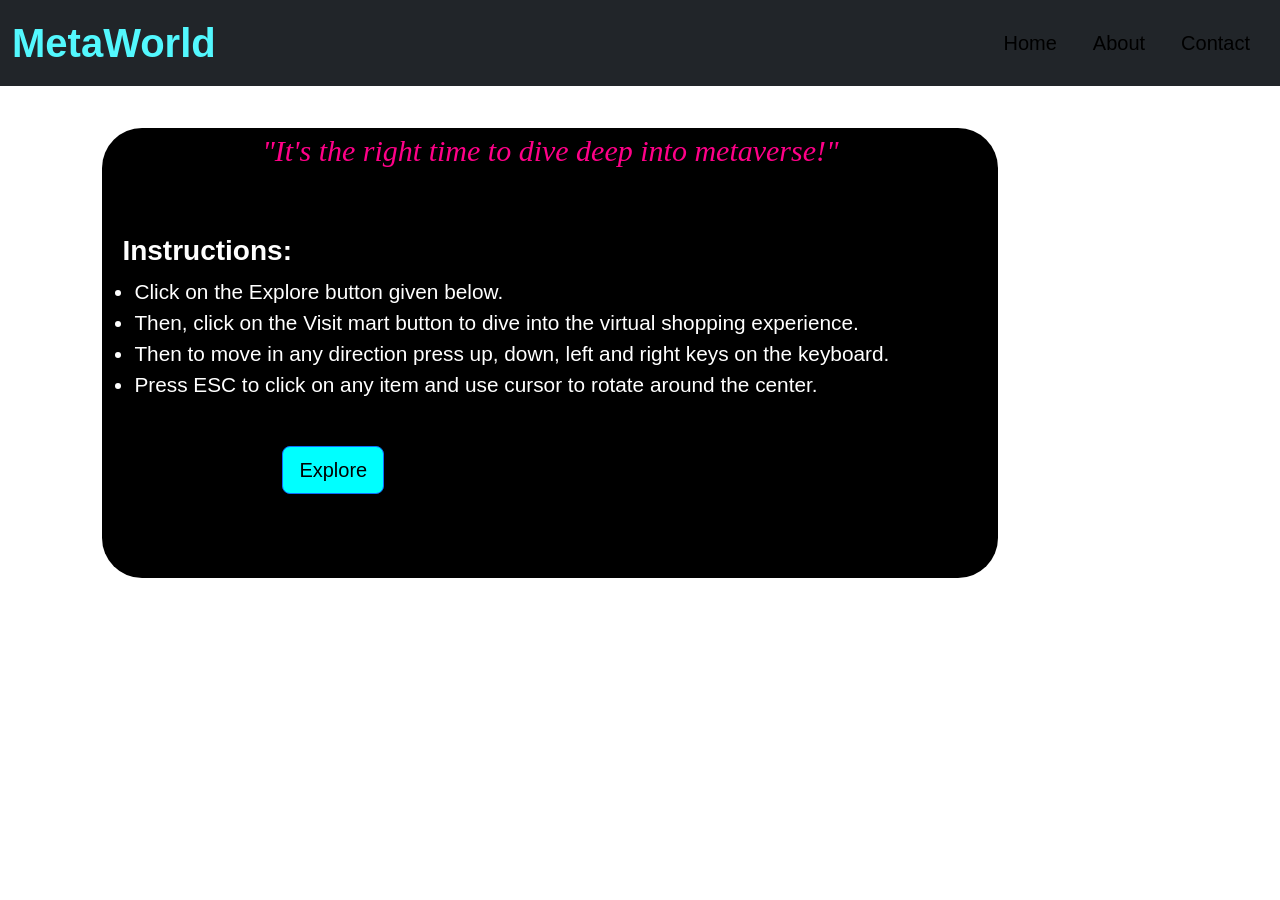
<file: index.html>
<!DOCTYPE html>
<html lang="en">
<head>
  <meta charset="UTF-8">
  <meta http-equiv="X-UA-Compatible" content="IE=edge">
  <meta name="viewport" content="width=device-width, initial-scale=1.0">
  <title>Homepage</title>

  <link href="https://cdn.jsdelivr.net/npm/bootstrap@5.0.2/dist/css/bootstrap.min.css" rel="stylesheet"
    integrity="sha384-EVSTQN3/azprG1Anm3QDgpJLIm9Nao0Yz1ztcQTwFspd3yD65VohhpuuCOmLASjC" crossorigin="anonymous">
  <link rel="stylesheet" href="static/styles.css">
</head>

<body>
   <!-- Navbar Starts -->
  <nav class="navbar navbar-expand-lg navbar bg-dark fixed-top">
    <div class="container-fluid">
      <a class="navbar-brand" href="#">MetaWorld</a>
      <button class="navbar-toggler" type="button" data-bs-toggle="collapse" data-bs-target="#navbarSupportedContent"
        aria-controls="navbarSupportedContent" aria-expanded="false" aria-label="Toggle navigation">
        <span class="navbar-toggler-icon"></span>
      </button>

      <form class="d-flex">
        <ul class="navbar-nav me-auto mb-2 mb-lg-0">
          <li class="nav-item">
            <a class="nav-link active" aria-current="page" href="index.html">Home</a>
          </li>
          <li class="nav-item">
            <a class="nav-link active" href="about.html">About</a>
          </li>

          <li class="nav-item">
            <a class="nav-link active" href="contact.html" tabindex="-1" aria-disabled="true">Contact</a>
          </li>
        </ul>
      </form>
    </div>

  </nav>
  <!-- Navbar Ends -->

  <!--Main Content-->
  <div class="container-index">
    <div class="card-body">
      <p id="p-text"><em>"It's the right time to dive deep into metaverse!"</em>
        <br>
        <br>
        <h3 id="instruct"><strong>Instructions:</strong></h3>
        <ul id="li-text">
          <li>Click on the Explore button given below.</li>
          <li>Then, click on the Visit mart button to dive into the virtual shopping experience.</li>
          <li>Then to move in any direction press up, down, left and right keys on the keyboard.</li>
          <li>Press ESC to click on any item and use cursor to rotate around the center.</li>
        </ul>
      </p>
      
      <a href="main.html">
        <input type="submit" class="btn btn-lg btn-primary" value="Explore" name="submit" />
      </a>
    </div>

  </div>
</body>
</html>
</file>
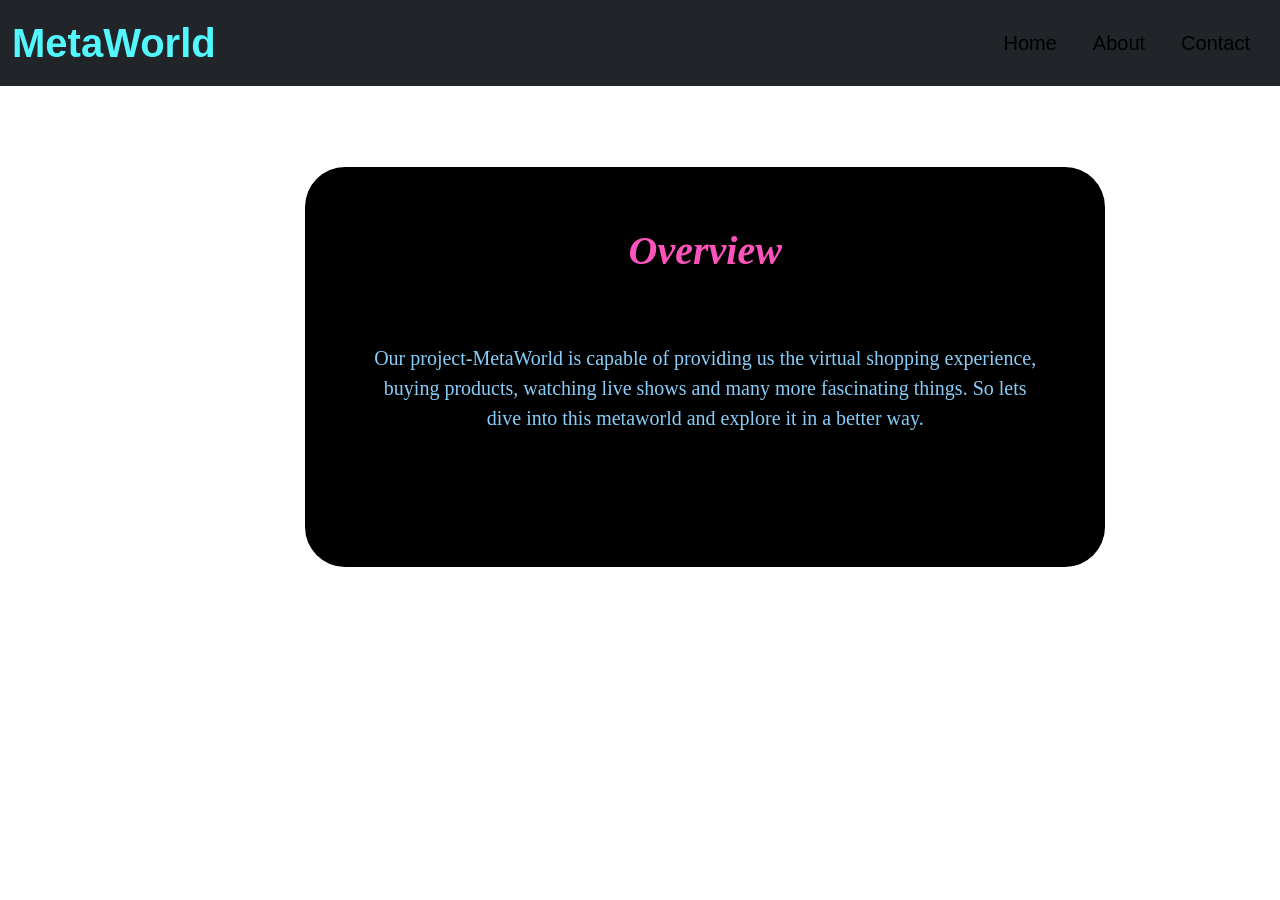
<file: about.html>
<!DOCTYPE html>
<html lang="en">
<head>
  <meta charset="UTF-8">
  <meta http-equiv="X-UA-Compatible" content="IE=edge">
  <meta name="viewport" content="width=device-width, initial-scale=1.0">
  <title>About</title>

  <link href="https://cdn.jsdelivr.net/npm/bootstrap@5.0.2/dist/css/bootstrap.min.css" rel="stylesheet"
    integrity="sha384-EVSTQN3/azprG1Anm3QDgpJLIm9Nao0Yz1ztcQTwFspd3yD65VohhpuuCOmLASjC" crossorigin="anonymous">
  <link rel="stylesheet" href="static/styles.css">
</head>

<body>
   <!-- Navbar Starts -->
  <nav class="navbar navbar-expand-lg navbar bg-dark fixed-top">
    <div class="container-fluid">
      <a class="navbar-brand" href="#">MetaWorld</a>
      <button class="navbar-toggler" type="button" data-bs-toggle="collapse" data-bs-target="#navbarSupportedContent"
        aria-controls="navbarSupportedContent" aria-expanded="false" aria-label="Toggle navigation">
        <span class="navbar-toggler-icon"></span>
      </button>

      <form class="d-flex">
        <ul class="navbar-nav me-auto mb-2 mb-lg-0">
          <li class="nav-item">
            <a class="nav-link active" aria-current="page" href="index.html">Home</a>
          </li>
          <li class="nav-item">
            <a class="nav-link active" href="about.html">About</a>
          </li>

          <li class="nav-item">
            <a class="nav-link active" href="contact.html" tabindex="-1" aria-disabled="true">Contact</a>
          </li>
        </ul>
      </form>
    </div>

  </nav>
  <!-- Navbar Ends -->

  <!--Main Content-->
  <div class="container">
    <div class="card-body-about">
      <h1 class="h1-about"><em><strong>Overview</strong></em></h1>
      <p class="p-text-about">Our project-MetaWorld is capable of providing us the virtual shopping experience, 
        buying products, watching live shows and many more fascinating things. So lets dive into this metaworld 
        and explore it in a better way.

         </p>
      
     
      
    </div>

  </div>
</body>
</html>
</file>
<file: static/styles.css>
body {
    background-image: url('https://idsb.tmgrup.com.tr/ly/uploads/images/2022/02/04/180030.jpg');
    background-repeat: no-repeat;
    background-size: cover;
    font-family: 'Segoe UI', Tahoma, Geneva, Verdana, sans-serif;
}

/* **************************************Navbar**************************************************** */

.nav-item {
    padding: 10px;
    font-size: 20px;
    font-family: 'Segoe UI', Tahoma, Geneva, Verdana, sans-serif;


}

.nav-link {
    color: #53f8fe;
   
}

.navbar-brand {
    font-family: 'Franklin Gothic Medium', 'Arial Narrow', Arial, sans-serif;
    font-weight: 900;
    color: #53f8fe;
    font-size: 40px;
}


/********************************************* Text on Homepage *****************************************/
.container {
    position: relative;
    text-align: center;
    color: white;
}

.container-index {
    position: relative;
    color: white;
}

.centered {
    position: absolute;
    top: 50%;
    left: 50%;
    transform: translate(-50%, -50%);
}

.card-body {
    width: 70%;
    height: 450px;
    background-color: black;
    color: white;
    margin-top: 10%;
    margin-left: 8%;
    margin-bottom: 10%;
    border-radius: 40px;
}

#p-text {
    font-size: 30px;
    margin-top: 2.5rem;
    text-align: center;
    color: rgb(255, 0, 136);
    font-family: Georgia, 'Times New Roman', Times, serif;
}

#instruct {
    margin-left: 20px;
}

#li-text {
    font-size: 1.3em;
}


/* Button */
.btn {
    margin-top: 30px;
    margin-left: 180px;
    align-items: center;
    text-align: center;
    background-color: cyan;
    color: black;
}

/*********************************************About page*************************************/
.card-body-about {
    width: 800px;
    height: 400px;
    background-color: black;
    color: lightskyblue;
    margin-top: 15%;
    margin-left: 20%;
    border-radius: 40px;
    margin-bottom: 100px;
}

.h1-about {
    font-family: Georgia, 'Times New Roman', Times, serif;
    padding-top: 60px;
    color: #FE53BB;
}
.h2-about{
    font-family: Georgia, 'Times New Roman', Times, serif;
    color: #FE53BB;
    text-align: left;
    margin-left: 20px;
}

.p-text-about {
    padding: 3em;
    font-size: 20px;
    font-family: Georgia, 'Times New Roman', Times, serif;
}


/******************************************************** Contact Page *************************************************/

#p-text-contact {
  
    background-color: black;
    color: white;
    width: 700px;
    height: 550px;
    text-align: left;
    padding: 3em;
    border-radius: 40px;
    font-size: 20px;
    font-family: Georgia, 'Times New Roman', Times, serif;
    margin-top: 100px;
    padding-left:14%;
}
.heading{
    color: rgb(255, 0, 136);
    font-size: 30px;
}

.a-contact {
    color: blue;
}
</file>
